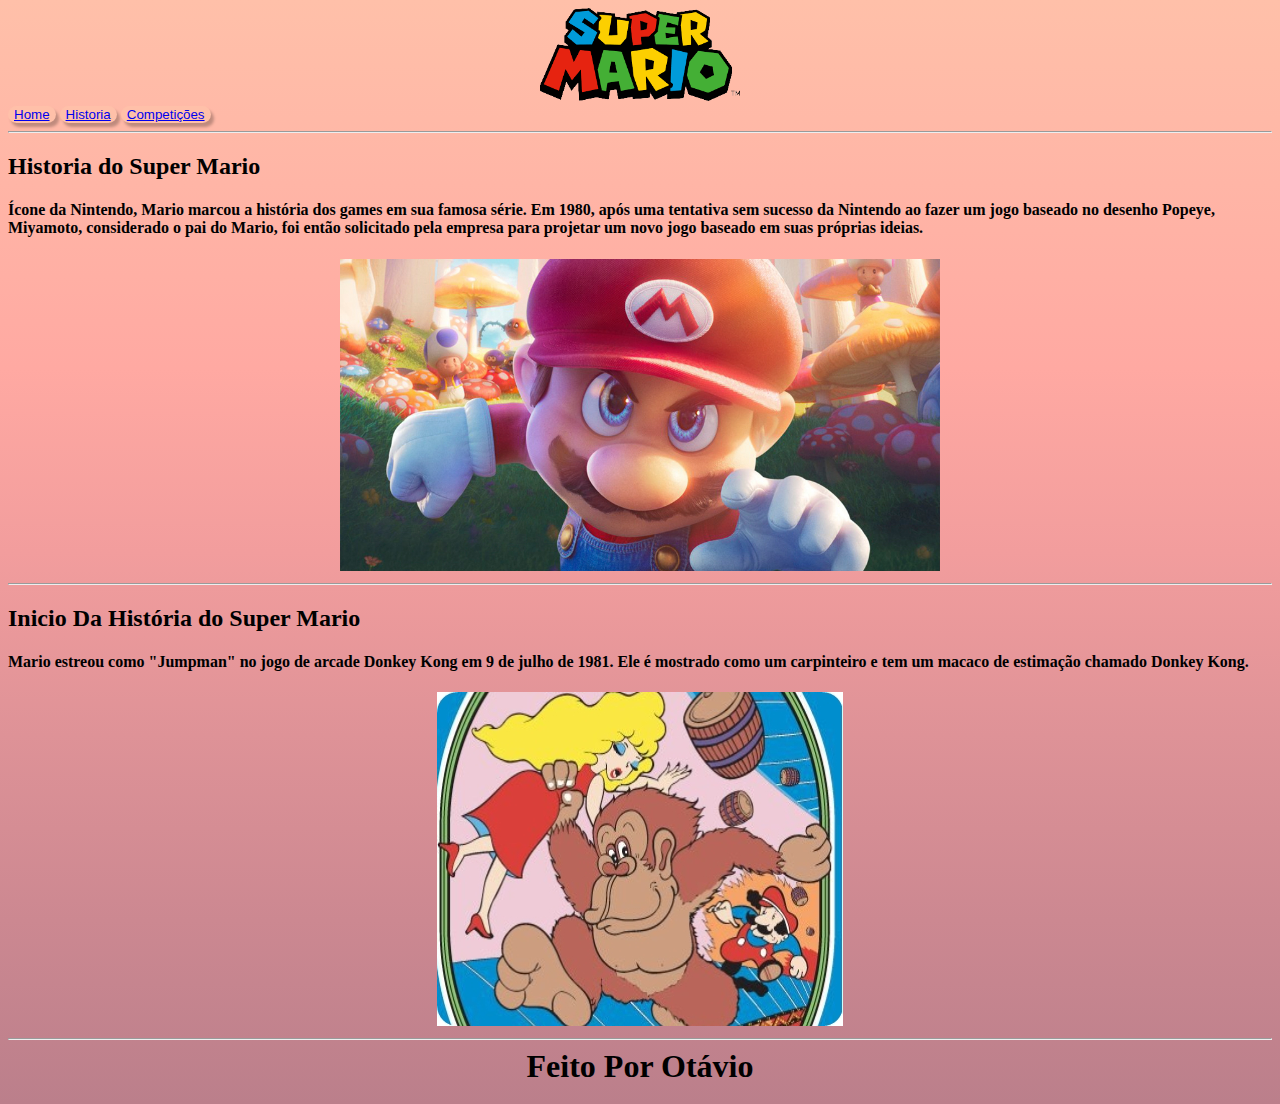
<file: index.html>
<!DOCTYPE html>
<html lang="pt-br">
<head>
    <meta charset="UTF-8">
    <meta http-equiv="X-UA-Compatible" content="IE=edge">
    <meta name="viewport" content="width=device-width, initial-scale=1.0">
    <link rel="stylesheet" href="style.css">
    <title>Document</title>
</head>
<body>
    <center><img src="img/logo-removebg-preview.png" width="200"></center>
    
    <button class="botao1"><a href="index.html">Home</a></button>
    
    <button class="botao2"><a href="tenis.html">Historia</a></button>
    
    <button class="botao3"><a href="sobre.html">Competições</a></button>
    <hr>

    <h2>Historia do Super Mario</h2>
    <h4>Ícone da Nintendo, Mario marcou a história dos games em sua famosa série. Em 1980, após uma tentativa sem sucesso da Nintendo ao fazer um jogo baseado no desenho Popeye, Miyamoto, considerado o pai do Mario, foi então solicitado pela empresa para projetar um novo jogo baseado em suas próprias ideias.</h4>

    <center><img src="img/mario.jpg" width="600"></center>

    <hr>

    <h2>Inicio Da História do Super Mario</h2>
    <h4>Mario estreou como "Jumpman" no jogo de arcade Donkey Kong em 9 de julho de 1981. Ele é mostrado como um carpinteiro e tem um macaco de estimação chamado Donkey Kong.</h4>

    <center><img src="img/inicio2.jpg" alt=""></center>

    <hr>

    <footer class="rodape">
        <center><h1 class="rodape-texto">Feito Por Otávio</h1></center>
    </footer>
</body>
</html>
</file>
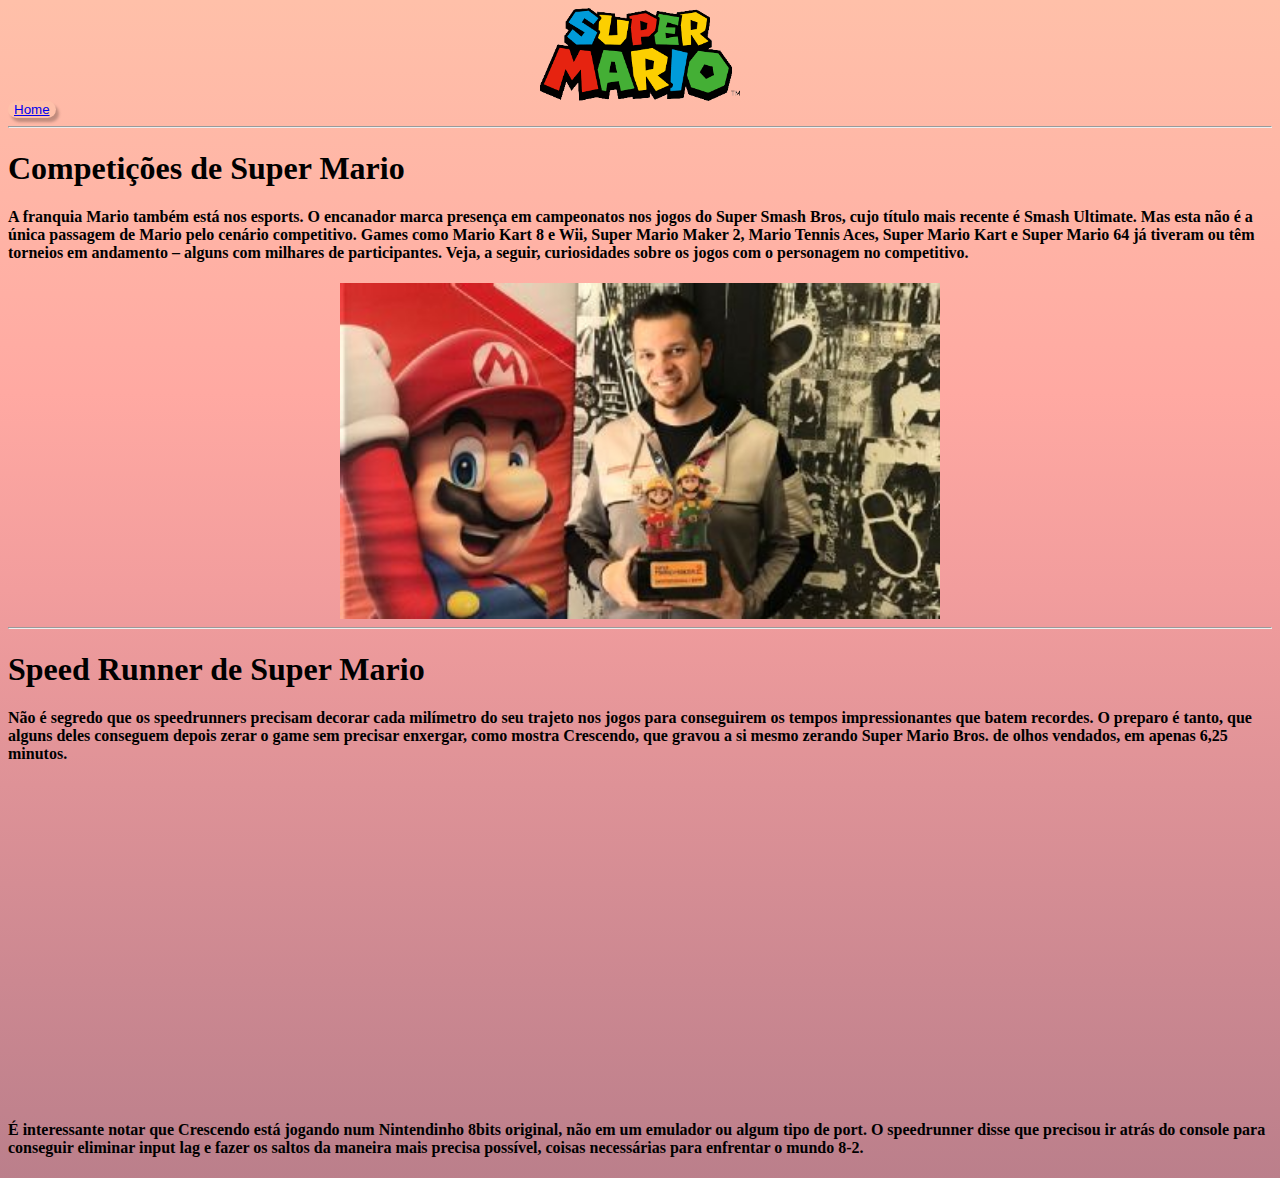
<file: sobre.html>
<html lang="pt-br">
<head>
    <meta charset="UTF-8">
    <meta http-equiv="X-UA-Compatible" content="IE=edge">
    <meta name="viewport" content="width=device-width, initial-scale=1.0">
    <link rel="stylesheet" href="style.css">
    <title>Document</title>
</head>
<body>
    <center><img src="img/logo-removebg-preview.png" width="200"></center>
    
    <button class="button"><a href="index.html">Home</a></button>
    
    <hr>

    <h1>Competições de Super Mario</h1>
    <h4>A franquia Mario também está nos esports. O encanador marca presença em campeonatos nos jogos do Super Smash Bros, cujo título mais recente é Smash Ultimate. Mas esta não é a única passagem de Mario pelo cenário competitivo. Games como Mario Kart 8 e Wii, Super Mario Maker 2, Mario Tennis Aces, Super Mario Kart e Super Mario 64 já tiveram ou têm torneios em andamento – alguns com milhares de participantes. Veja, a seguir, curiosidades sobre os jogos com o personagem no competitivo.</h4>

    <center><img src="img/comp.jpg" width="600"></center>

    <hr>

    <h1>Speed Runner de Super Mario</h1>
    <h4>Não é segredo que os speedrunners precisam decorar cada milímetro do seu trajeto nos jogos para conseguirem os tempos impressionantes que batem recordes. O preparo é tanto, que alguns deles conseguem depois zerar o game sem precisar enxergar, como mostra Crescendo, que gravou a si mesmo zerando Super Mario Bros. de olhos vendados, em apenas 6,25 minutos.</h4>

    <center><iframe width="560" height="315" src="https://www.youtube.com/embed/zpi0LIolwAk" title="YouTube video player" frameborder="0" allow="accelerometer; autoplay; clipboard-write; encrypted-media; gyroscope; picture-in-picture; web-share" allowfullscreen></iframe></center>

    <h4>É interessante notar que Crescendo está jogando num Nintendinho 8bits original, não em um emulador ou algum tipo de port. O speedrunner disse que precisou ir atrás do console para conseguir eliminar input lag e fazer os saltos da maneira mais precisa possível, coisas necessárias para enfrentar o mundo 8-2.</h4>

</body>
</html>
</file>
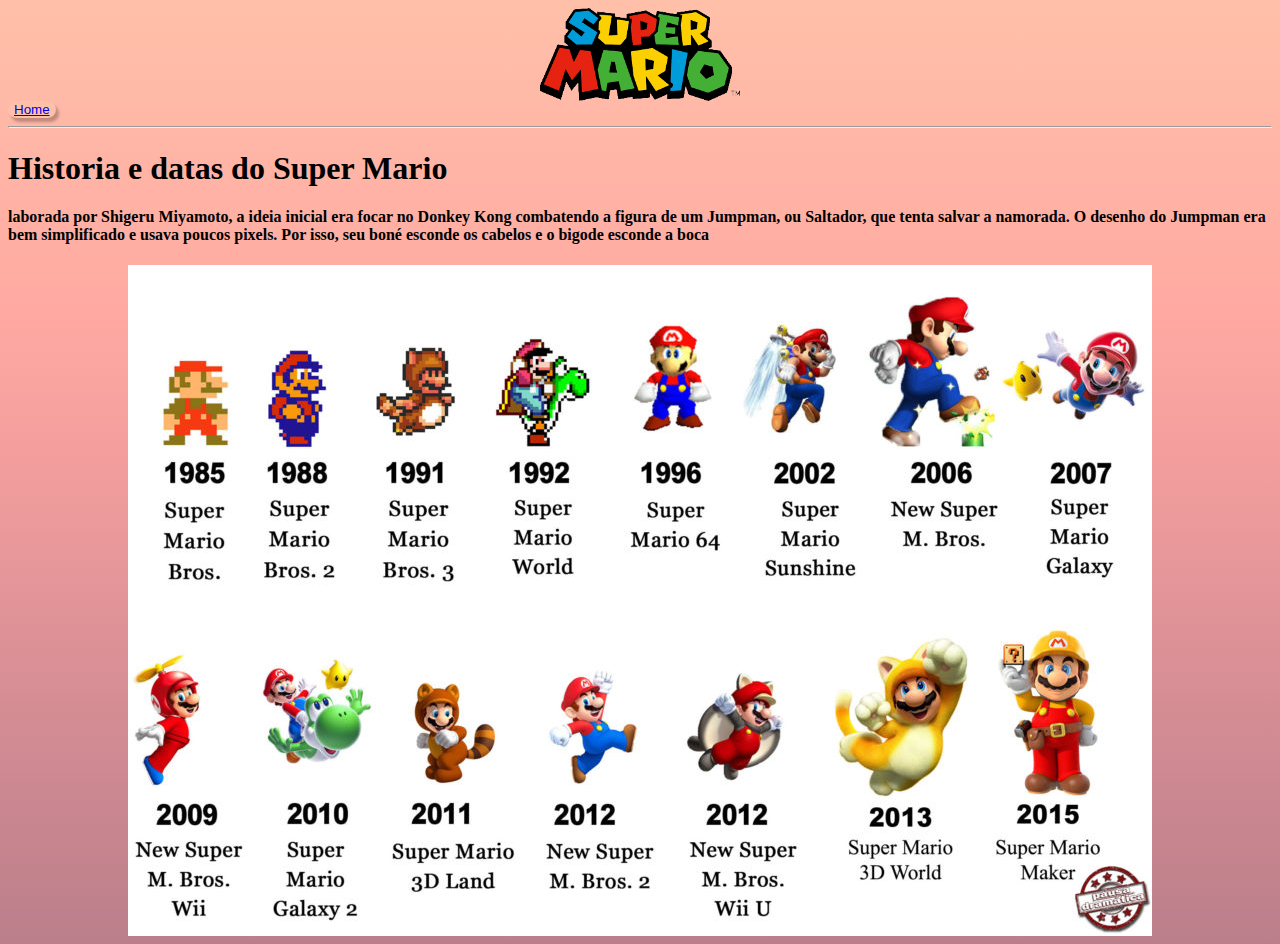
<file: tenis.html>
<html lang="pt-br">
<head>
    <meta charset="UTF-8">
    <meta http-equiv="X-UA-Compatible" content="IE=edge">
    <meta name="viewport" content="width=device-width, initial-scale=1.0">
    <link rel="stylesheet" href="style.css">
    <title>Document</title>
</head>
<body>
    <center><img src="img/logo-removebg-preview.png" width="200"></center>
    
    <button class="bb"><a href="index.html">Home</a></button>
    
    <hr>

    <h1>Historia e datas do Super Mario</h1>

    <h4>laborada por Shigeru Miyamoto, a ideia inicial era focar no Donkey Kong combatendo a figura de um Jumpman, ou Saltador, que tenta salvar a namorada. O desenho do Jumpman era bem simplificado e usava poucos pixels. Por isso, seu boné esconde os cabelos e o bigode esconde a boca</h4>

    <center><img src="img/iniciodomario.jpg" alt=""></center>


</body>
</html>
</file>
<file: style.css>
body {
    background: linear-gradient(180deg, #ffc0a9 0, #ffb5a6 16.67%, #ffa9a2 33.33%, #f29d9d 50%, #de9297 66.67%, #cc8891 83.33%, #bb7f8b 100%);
}


.botao1 {
    background-color: #ffc0a9;
    border: none;
    box-shadow: 3px 4px 3px rgba(0, 0, 0, 0.25);
    border-radius: 20px;
}

.botao2 {
    background-color: #ffc0a9;
    border: none;
    box-shadow: 3px 4px 3px rgba(0, 0, 0, 0.25);
    border-radius: 20px;
}

.botao3 {
    background-color: #ffc0a9;
    border: none;
    box-shadow: 3px 4px 3px rgba(0, 0, 0, 0.25);
    border-radius: 20px;
}

.rodape-texto {
    height: 48px;
    display: block;
    margin: 0 auto;
    
}

.button {
    background-color: #ffc0a9;
    border: none;
    box-shadow: 3px 4px 3px rgba(0, 0, 0, 0.25);
    border-radius: 20px;
}

.bb {
    background-color: #ffc0a9;
    border: none;
    box-shadow: 3px 4px 3px rgba(0, 0, 0, 0.25);
    border-radius: 20px;
}
</file>
